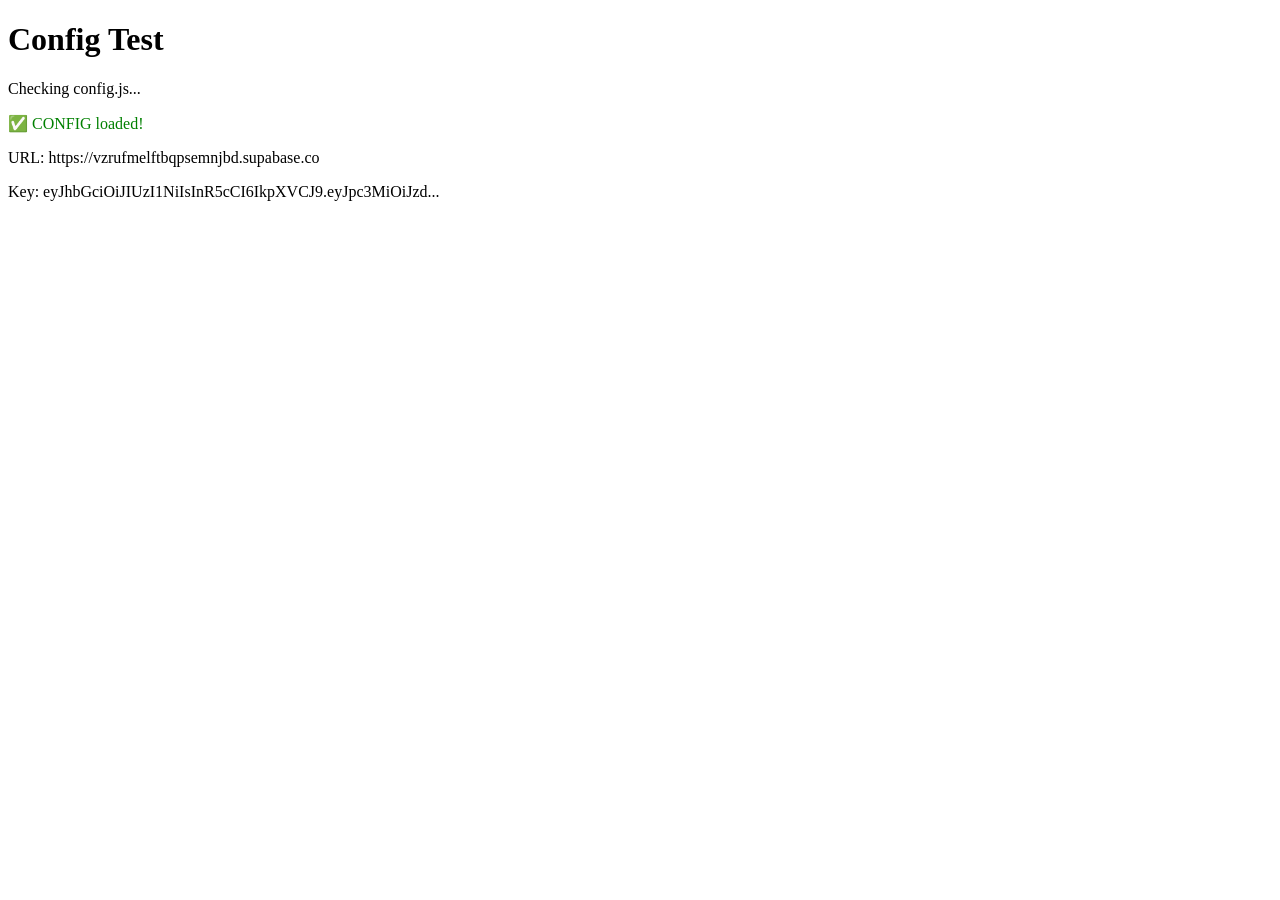
<file: test-config.html>
<!DOCTYPE html>
<html>
<head>
    <title>Test Config</title>
</head>
<body>
    <h1>Config Test</h1>
    <div id="output"></div>
    
    <script src="config.js"></script>
    <script>
        const output = document.getElementById('output');
        
        output.innerHTML += '<p>Checking config.js...</p>';
        
        if (typeof window.CONFIG !== 'undefined') {
            output.innerHTML += '<p style="color: green;">✅ CONFIG loaded!</p>';
            output.innerHTML += '<p>URL: ' + window.CONFIG.SUPABASE_URL + '</p>';
            output.innerHTML += '<p>Key: ' + window.CONFIG.SUPABASE_ANON_KEY.substring(0, 50) + '...</p>';
        } else {
            output.innerHTML += '<p style="color: red;">❌ CONFIG not loaded!</p>';
        }
        
        console.log('window.CONFIG:', window.CONFIG);
    </script>
</body>
</html>
</file>
